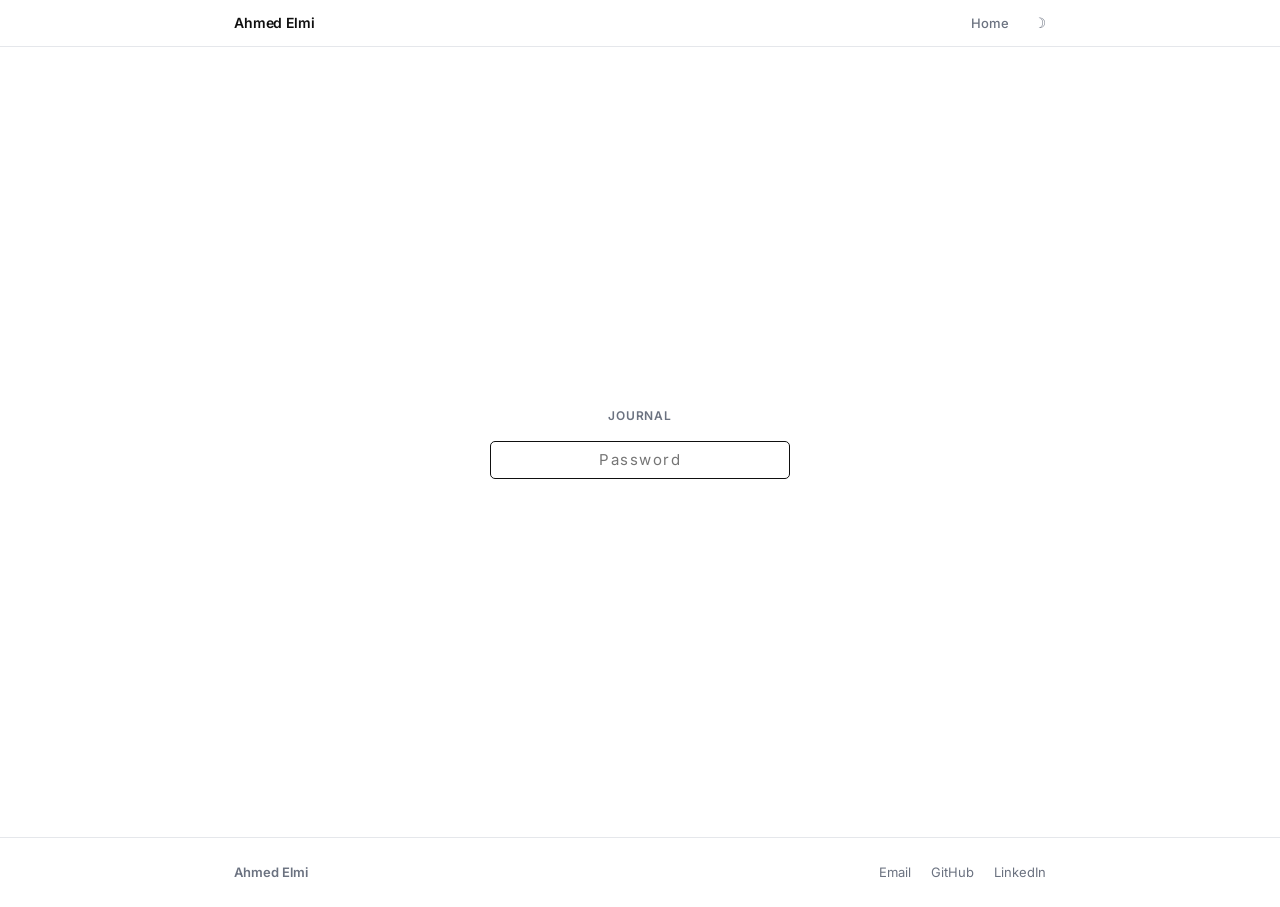
<file: journal.html>
<!doctype html>
<html lang="en">
<head>
  <meta charset="utf-8">
  <meta name="viewport" content="width=device-width, initial-scale=1">
  <title>Journal — Ahmed Elmi</title>
  <link rel="preconnect" href="https://fonts.googleapis.com">
  <link rel="preconnect" href="https://fonts.gstatic.com" crossorigin>
  <link href="https://fonts.googleapis.com/css2?family=Inter:wght@400;500;600&display=swap" rel="stylesheet">
  <link rel="stylesheet" href="styles.css">
</head>
<body>

  <!-- ── Nav ───────────────────────────────────────────── -->
  <header class="site-header">
    <div class="container">
      <a href="index.html" class="site-name">Ahmed Elmi</a>
      <nav class="site-nav">
        <a href="index.html">Home</a>
        <button id="themeToggle" class="theme-toggle" aria-label="Toggle dark mode">
          <span class="theme-icon"></span>
        </button>
      </nav>
    </div>
  </header>

  <!-- ── Password gate ─────────────────────────────────── -->
  <div id="gate" class="gate-wrap">
    <div class="gate-box">
      <p class="gate-label">Journal</p>
      <form id="gateForm" autocomplete="off">
        <input
          id="gateInput"
          type="password"
          class="gate-input"
          placeholder="Password"
          autofocus
        >
        <p id="gateError" class="gate-error" hidden>Wrong password.</p>
      </form>
    </div>
  </div>

  <!-- ── Journal (shown after auth) ───────────────────── -->
  <main id="journalMain" class="journal-main" hidden>

    <div class="journal-header container">
      <h1>Journal</h1>
      <button id="lockBtn" class="btn btn-ghost btn-sm">Lock</button>
    </div>

    <!-- New entry form -->
    <div class="journal-compose container">
      <div class="compose-meta">
        <span id="todayDate" class="compose-date"></span>
        <span class="compose-hint">What did you do today?</span>
      </div>
      <textarea
        id="entryText"
        class="compose-area"
        placeholder="Write your entry..."
        rows="5"
      ></textarea>
      <div class="compose-actions">
        <button id="saveBtn" class="btn">Save entry</button>
        <span id="saveMsg" class="save-msg" hidden>Saved.</span>
      </div>
    </div>

    <!-- Past entries -->
    <div class="entries-list container" id="entriesList"></div>

  </main>

  <footer class="site-footer">
    <div class="container footer-inner">
      <span class="footer-name">Ahmed Elmi</span>
      <div class="footer-links">
        <a href="mailto:ahmed.ibelmi@gmail.com">Email</a>
        <a href="https://github.com/Ahmed-ie" target="_blank" rel="noopener">GitHub</a>
        <a href="https://www.linkedin.com/in/ahmed-i-elmi/" target="_blank" rel="noopener">LinkedIn</a>
      </div>
    </div>
  </footer>

  <script src="app.js"></script>
  <script>
    const toggle = document.getElementById('themeToggle');
    const icon   = toggle.querySelector('.theme-icon');
    const stored = localStorage.getItem('theme');
    if (stored === 'dark') document.documentElement.classList.add('dark');
    function updateIcon() {
      icon.textContent = document.documentElement.classList.contains('dark') ? '☀' : '☽';
    }
    updateIcon();
    toggle.addEventListener('click', () => {
      document.documentElement.classList.toggle('dark');
      localStorage.setItem('theme', document.documentElement.classList.contains('dark') ? 'dark' : 'light');
      updateIcon();
    });
  </script>
</body>
</html>
</file>
<file: styles.css>
/* ── Tokens ──────────────────────────────────────────── */
:root {
  --bg:       #ffffff;
  --fg:       #0f0f0f;
  --muted:    #6b7280;
  --border:   #e5e7eb;
  --tag-bg:   #f3f4f6;
  --tag-fg:   #374151;
  --max-w:    860px;
  --pad:      1.5rem;
}

html.dark {
  --bg:       #111111;
  --fg:       #efefef;
  --muted:    #8b949e;
  --border:   #2a2a2a;
  --tag-bg:   #1e1e1e;
  --tag-fg:   #c9d1d9;
}

/* ── Reset ───────────────────────────────────────────── */
*, *::before, *::after { box-sizing: border-box; }

body {
  margin: 0;
  background: var(--bg);
  color: var(--fg);
  font-family: 'Inter', system-ui, -apple-system, sans-serif;
  font-size: 0.9375rem;
  line-height: 1.6;
  -webkit-font-smoothing: antialiased;
}

h1, h2, h3 { margin: 0; font-weight: 600; letter-spacing: -0.02em; line-height: 1.2; }
p  { margin: 0; }
a  { color: inherit; text-decoration: none; }
ul { margin: 0; padding: 0; list-style: none; }
button { cursor: pointer; font-family: inherit; }

/* ── Layout ──────────────────────────────────────────── */
.container {
  max-width: var(--max-w);
  margin: 0 auto;
  padding: 0 var(--pad);
}

/* ── Header ──────────────────────────────────────────── */
.site-header {
  position: sticky;
  top: 0;
  z-index: 10;
  border-bottom: 1px solid var(--border);
  background: color-mix(in srgb, var(--bg) 92%, transparent);
  backdrop-filter: blur(8px);
  -webkit-backdrop-filter: blur(8px);
}

.site-header .container {
  display: flex;
  align-items: center;
  justify-content: space-between;
  padding-top: 0.75rem;
  padding-bottom: 0.75rem;
}

.site-name {
  font-size: 0.875rem;
  font-weight: 600;
  letter-spacing: -0.01em;
}

.site-nav {
  display: flex;
  gap: 1.5rem;
}

.site-nav a {
  font-size: 0.8125rem;
  font-weight: 500;
  color: var(--muted);
  transition: color 0.15s;
}

.site-nav a:hover { color: var(--fg); }

.theme-toggle {
  background: none;
  border: none;
  padding: 0;
  font-size: 0.875rem;
  color: var(--muted);
  line-height: 1;
  transition: color 0.15s;
}

.theme-toggle:hover { color: var(--fg); }

/* ── Hero ────────────────────────────────────────────── */
.hero {
  padding: 3rem 0 2.5rem;
}

.hero-line {
  font-size: 0.9375rem;
  line-height: 1.7;
  max-width: 54ch;
  margin-bottom: 1.25rem;
  color: var(--fg);
  font-weight: 400;
}

.hero-accent   { font-weight: 600; }

.hero-underline {
  text-decoration: underline;
  text-underline-offset: 3px;
  text-decoration-thickness: 1px;
}

.hero-line em {
  font-style: italic;
  font-weight: 500;
}

.hero-links {
  display: flex;
  flex-wrap: wrap;
  gap: 0.5rem;
}

/* ── Buttons ─────────────────────────────────────────── */
.btn {
  display: inline-flex;
  align-items: center;
  padding: 0.4rem 1rem;
  border-radius: 5px;
  font-size: 0.8125rem;
  font-weight: 500;
  background: var(--fg);
  color: var(--bg);
  border: 1px solid var(--fg);
  transition: opacity 0.15s;
  text-decoration: none;
}

.btn:hover { opacity: 0.75; }

.btn-ghost {
  background: transparent;
  color: var(--muted);
  border-color: var(--border);
}

.btn-ghost:hover { color: var(--fg); border-color: var(--fg); opacity: 1; }

.btn-sm {
  padding: 0.3rem 0.75rem;
  font-size: 0.8125rem;
}

/* ── Work section ────────────────────────────────────── */
.work {
  padding: 2rem 0 4rem;
  border-top: 1px solid var(--border);
}

.work-cols {
  display: grid;
  grid-template-columns: 1fr 1fr;
  column-gap: 3rem;
  row-gap: 0;
}

.work-cols.section-gap { margin-top: 2rem; }

.work-col.full-width { grid-column: 1 / -1; }

.col-heading {
  font-size: 0.625rem;
  font-weight: 600;
  letter-spacing: 0.1em;
  text-transform: uppercase;
  color: var(--muted);
  margin-bottom: 0.75rem;
}

/* ── Entry row (flat, no card) ───────────────────────── */
.entry {
  padding: 0.6rem 0;
  border-bottom: 1px solid var(--border);
}

.entry:last-child { border-bottom: none; }

.entry-meta {
  display: flex;
  align-items: center;
  justify-content: space-between;
  gap: 0.5rem;
  margin-bottom: 0.1rem;
}

.entry-title {
  font-size: 0.875rem;
  font-weight: 600;
  display: flex;
  align-items: center;
  gap: 0.4rem;
}

.entry-logo {
  width: 14px;
  height: 14px;
  border-radius: 3px;
  flex-shrink: 0;
  object-fit: contain;
  display: block;
}

.research-list {
  margin: 0.25rem 0 0.4rem 0;
  padding-left: 1.1rem;
  list-style: disc;
  display: flex;
  flex-direction: column;
  gap: 0.2rem;
}

.research-list li {
  font-size: 0.8125rem;
  color: var(--muted);
  line-height: 1.55;
}

.entry-title a {
  text-decoration: underline;
  text-decoration-color: var(--border);
  text-underline-offset: 3px;
  transition: text-decoration-color 0.15s;
}

.entry-title a:hover { text-decoration-color: var(--fg); }

.entry-date {
  font-size: 0.75rem;
  color: var(--muted);
  white-space: nowrap;
}

.entry-role {
  font-size: 0.8125rem;
  color: var(--muted);
  margin-bottom: 0.25rem;
}

.entry-desc {
  font-size: 0.8125rem;
  color: var(--muted);
  line-height: 1.55;
  margin-bottom: 0.4rem;
}

/* ── Tags ────────────────────────────────────────────── */
.tags {
  display: flex;
  flex-wrap: wrap;
  gap: 0.25rem;
}

.tag {
  display: inline-block;
  padding: 0.1rem 0.4rem;
  border-radius: 3px;
  background: var(--tag-bg);
  color: var(--tag-fg);
  font-size: 0.6875rem;
  font-weight: 500;
  line-height: 1.6;
}

/* ── Footer ──────────────────────────────────────────── */
.site-footer {
  border-top: 1px solid var(--border);
  padding: 1.5rem 0;
}

.footer-inner {
  display: flex;
  align-items: center;
  justify-content: space-between;
  flex-wrap: wrap;
  gap: 0.75rem;
}

.footer-name {
  font-size: 0.8125rem;
  font-weight: 600;
  color: var(--muted);
}

.footer-links {
  display: flex;
  flex-wrap: wrap;
  gap: 1.25rem;
}

.footer-links a {
  font-size: 0.8125rem;
  color: var(--muted);
  transition: color 0.15s;
}

.footer-links a:hover { color: var(--fg); }

/* ── Journal gate ────────────────────────────────────── */
.gate-wrap {
  display: flex;
  align-items: center;
  justify-content: center;
  min-height: calc(100vh - 53px - 57px);
  padding: 2rem var(--pad);
}

.gate-box {
  width: 100%;
  max-width: 300px;
  text-align: center;
}

.gate-label {
  font-size: 0.75rem;
  font-weight: 600;
  letter-spacing: 0.08em;
  text-transform: uppercase;
  color: var(--muted);
  margin-bottom: 1rem;
}

.gate-input {
  display: block;
  width: 100%;
  padding: 0.55rem 0.9rem;
  border: 1px solid var(--border);
  border-radius: 5px;
  font-size: 0.9375rem;
  font-family: inherit;
  color: var(--fg);
  background: var(--bg);
  outline: none;
  transition: border-color 0.15s;
  text-align: center;
  letter-spacing: 0.1em;
}

.gate-input:focus { border-color: var(--fg); }

.gate-error {
  font-size: 0.8125rem;
  color: #ef4444;
  margin-top: 0.5rem;
}

/* ── Journal main ────────────────────────────────────── */
.journal-main { padding-bottom: 4rem; }

.journal-header {
  display: flex;
  align-items: baseline;
  justify-content: space-between;
  padding-top: 2rem;
  padding-bottom: 1.25rem;
  border-bottom: 1px solid var(--border);
}

.journal-header h1 { font-size: 1.25rem; }

/* ── Compose ─────────────────────────────────────────── */
.journal-compose {
  padding-top: 1.5rem;
  padding-bottom: 1.5rem;
  border-bottom: 1px solid var(--border);
}

.compose-meta {
  display: flex;
  align-items: center;
  gap: 1rem;
  margin-bottom: 0.5rem;
}

.compose-date {
  font-size: 0.8125rem;
  font-weight: 600;
  color: var(--fg);
}

.compose-hint {
  font-size: 0.8125rem;
  color: var(--muted);
}

.compose-area {
  display: block;
  width: 100%;
  padding: 0.65rem 0.9rem;
  border: 1px solid var(--border);
  border-radius: 5px;
  font-size: 0.875rem;
  font-family: inherit;
  color: var(--fg);
  background: var(--bg);
  resize: vertical;
  outline: none;
  line-height: 1.7;
  transition: border-color 0.15s;
  margin-bottom: 0.6rem;
}

.compose-area:focus { border-color: var(--fg); }

.compose-actions {
  display: flex;
  align-items: center;
  gap: 1rem;
}

.save-msg {
  font-size: 0.8125rem;
  color: var(--muted);
}

/* ── Journal entries list ────────────────────────────── */
.entries-list {
  padding-top: 2rem;
  display: flex;
  flex-direction: column;
  gap: 1.25rem;
}

.journal-entry {
  border-bottom: 1px solid var(--border);
  padding-bottom: 1.25rem;
}

.journal-entry:last-child { border-bottom: none; }

.journal-entry-date {
  font-size: 0.6875rem;
  font-weight: 600;
  letter-spacing: 0.06em;
  text-transform: uppercase;
  color: var(--muted);
  margin-bottom: 0.35rem;
}

.journal-entry-body {
  font-size: 0.875rem;
  line-height: 1.7;
  color: var(--fg);
  white-space: pre-wrap;
}

.entry-actions {
  display: flex;
  gap: 0.75rem;
  margin-top: 0.4rem;
}

.entry-action-btn {
  font-size: 0.75rem;
  color: var(--muted);
  background: none;
  border: none;
  padding: 0;
  transition: color 0.15s;
}

.entry-action-btn:hover { color: var(--fg); }
.entry-action-btn.delete:hover { color: #ef4444; }

/* ── Responsive ──────────────────────────────────────── */
@media (max-width: 640px) {
  .work-cols {
    grid-template-columns: 1fr;
    gap: 2rem;
  }

  .hero { padding: 2rem 0 1.75rem; }

  .footer-inner { flex-direction: column; align-items: flex-start; }
}
</file>
